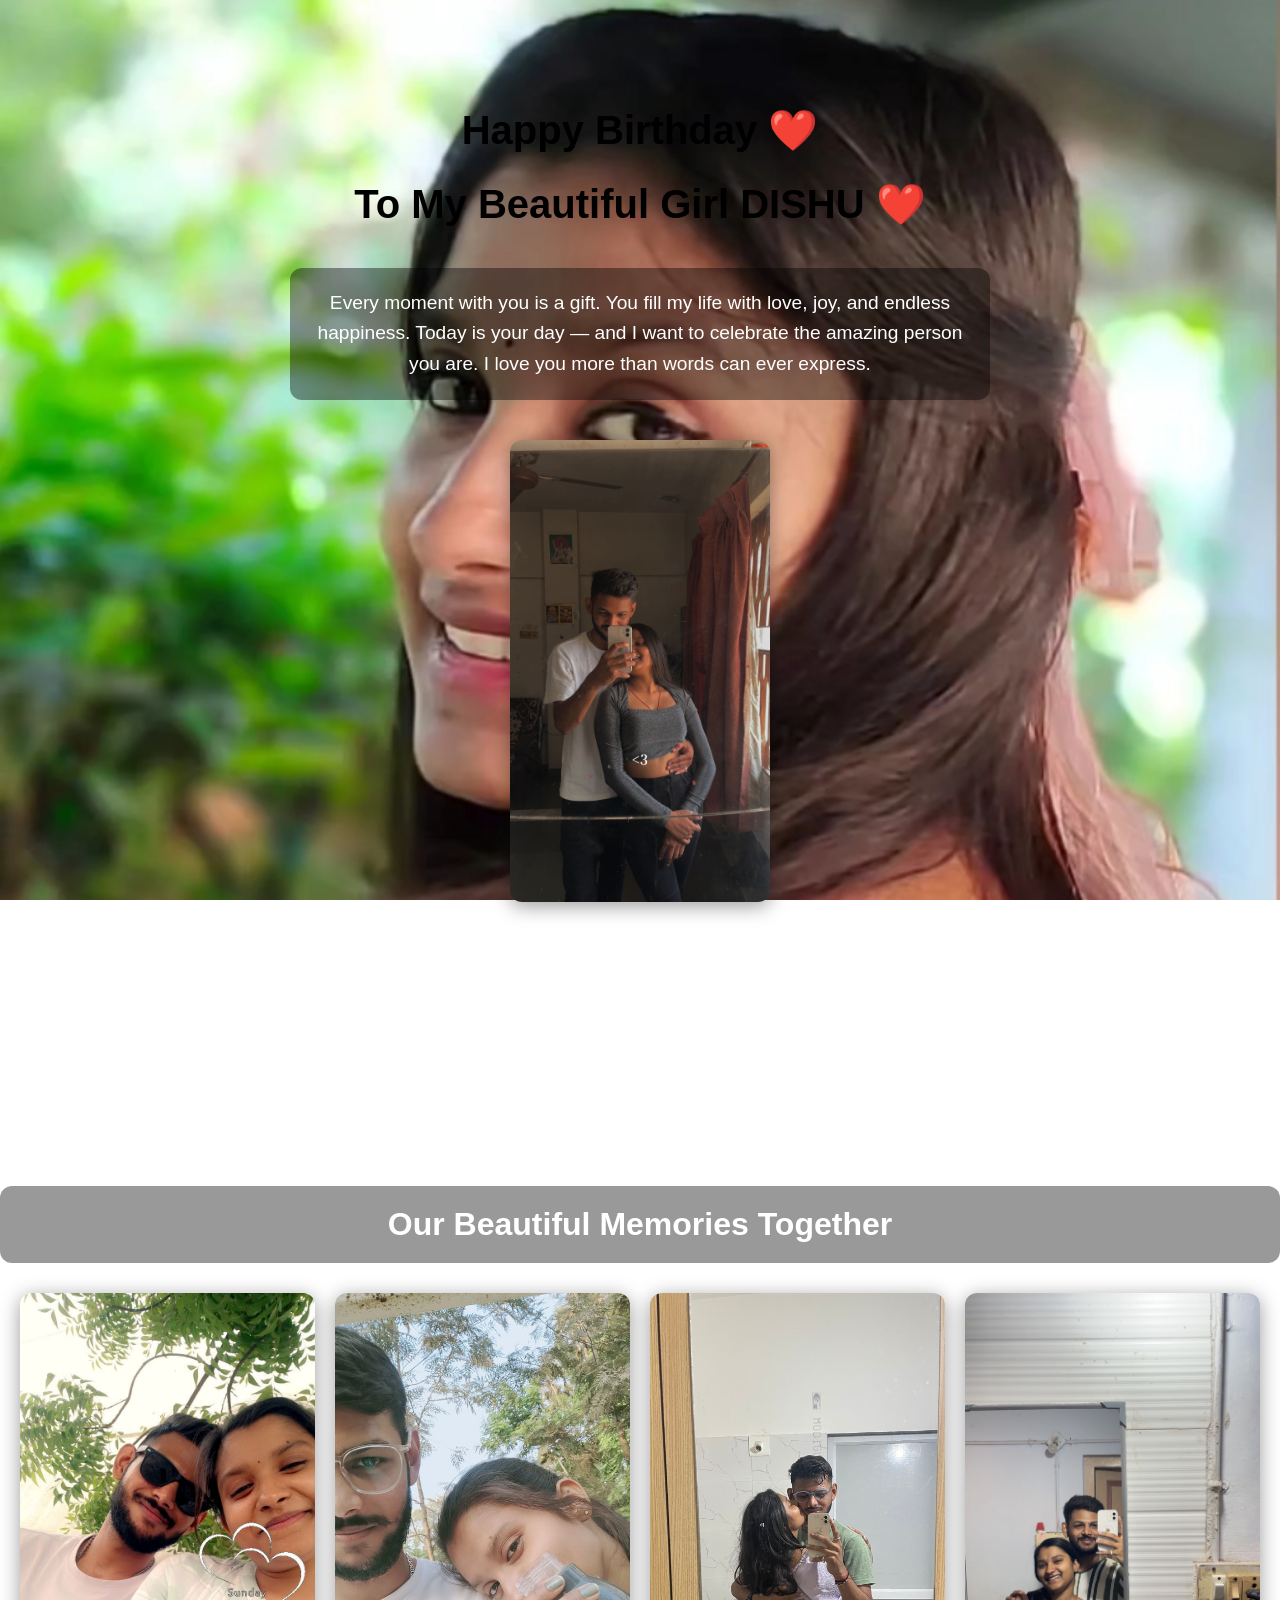
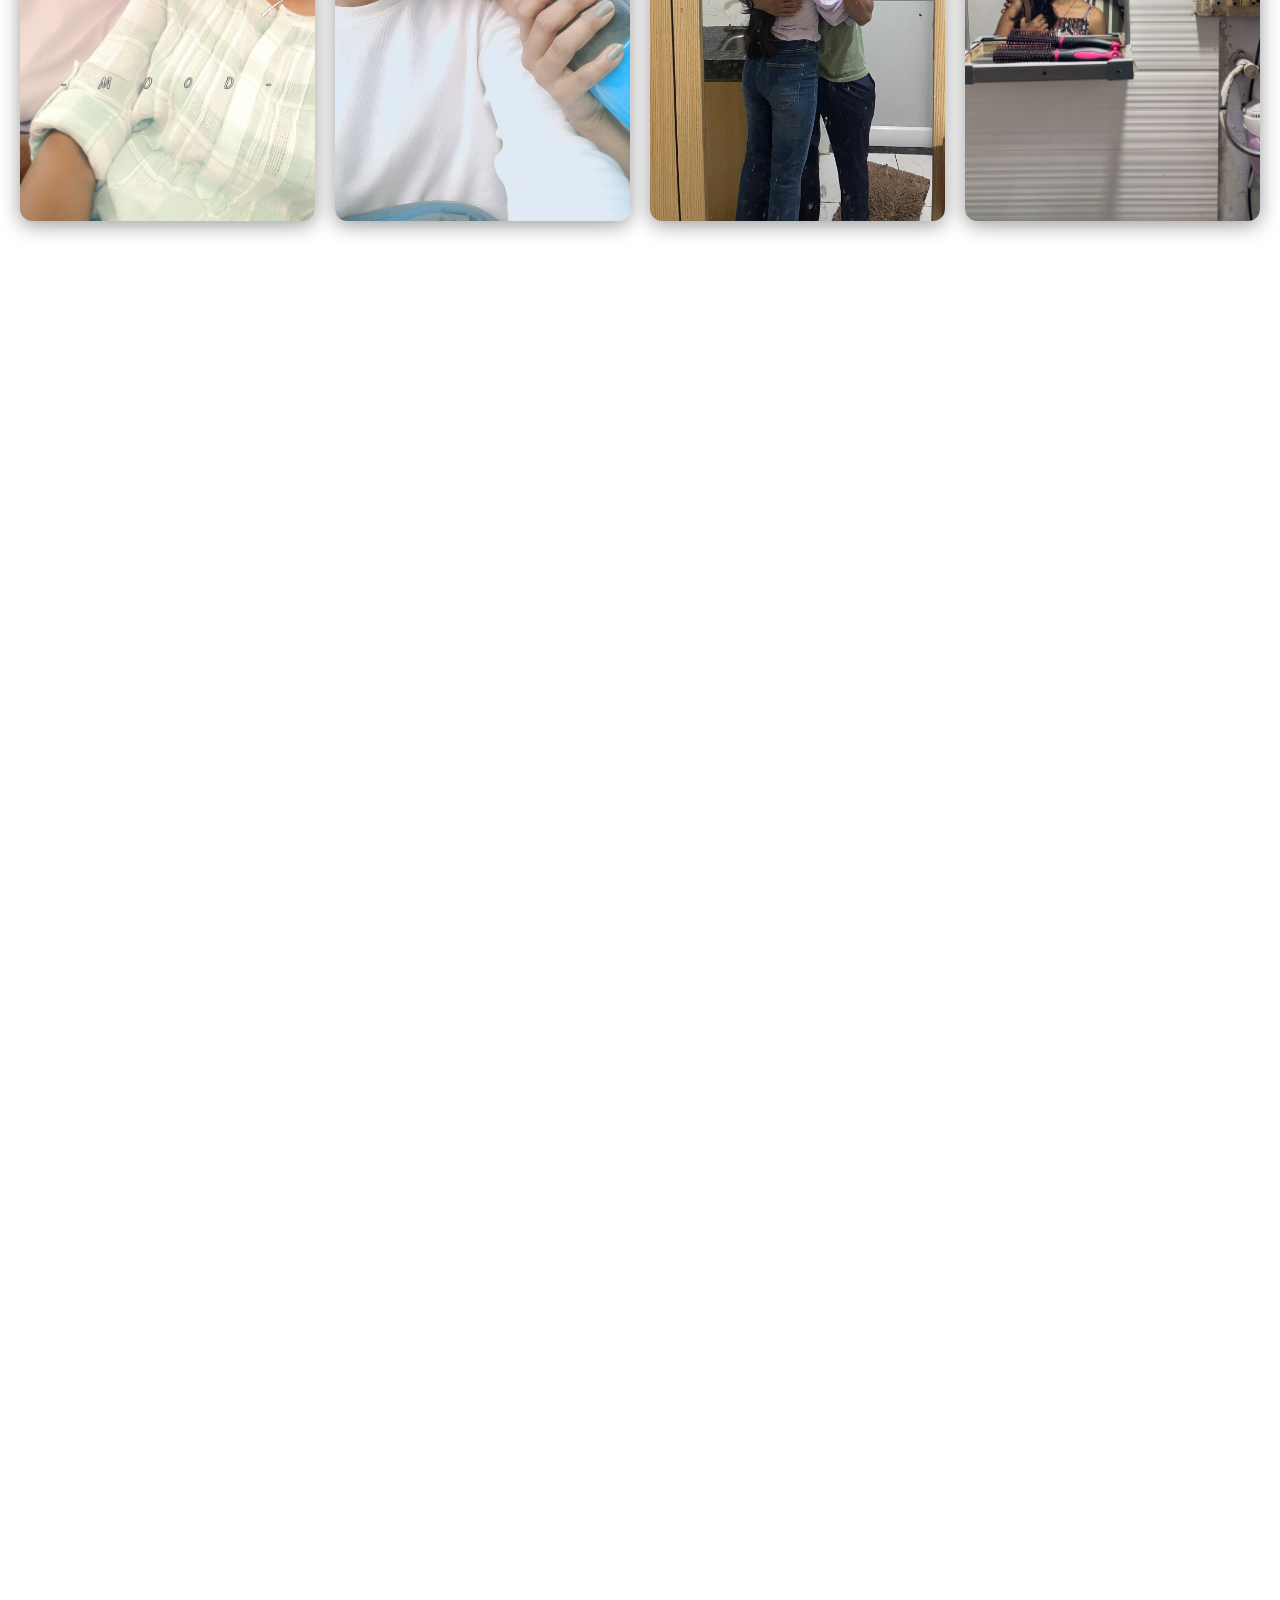
<file: index.html>
<!DOCTYPE html>
<html lang="en">
<head>
<meta charset="UTF-8">
<meta name="viewport" content="width=device-width, initial-scale=1.0">
<title>Happy Birthday My Love</title>

<link rel="stylesheet" href="style.css">

</head>

<body>   


<div class="bg-slideshow">
    <img src="bg1.jpg">
    <img src="bg2.jpg">
    <img src="bg3.jpg">
    <img src="bg4.jpg">
</div>

<div class="bg-text" id="bg2-text">
    You are the most beautiful part of my life ❤️
</div>

<div class="bg-text" id="bg3-text">
 Every moment with you feels like magic ✨
</div>
<div class="bg-text" id="bg4-text">Will You Marry Me Disha ❤️</div>

<div class="content" id="main-content">
    <h1>Happy Birthday ❤️</h1>
    <h1>To My Beautiful Girl DISHU ❤️</h1>

    <div class="message">
        Every moment with you is a gift. You fill my life with love, joy, and endless happiness. Today is your day — and I want to celebrate the amazing person you are. I love you more than words can ever express.
    </div>

    <div class="photo">
        <img src="your-photo.jpg" alt="Our Photo">
    </div>
</div>

<div class="gallery-section">
    <h2>Our Beautiful Memories Together</h2>

    <div class="gallery">
        <div class="gallery-item">
            <img src="g1.jpg" alt="">
            <div class="caption">The day we laughed endlessly ❤️</div>
        </div>

        <div class="gallery-item">
            <img src="g2.jpg" alt="">
            <div class="caption">Your smile makes everything brighter ✨</div>
        </div>

        <div class="gallery-item">
            <img src="g31.jpg">
            <div class="caption">One of my favorite moments with you 💕</div>
        </div>

        <div class="gallery-item">
            <img src="g4.jpg">
            <div class="caption">Forever my happy place ❤️</div>
        </div>
    </div>
</div>

<div class="hearts-container"></div>


<script src="script.js"></script>
</body>
</html>
</file>
<file: style.css>
body {
    margin: 0;
    font-family: "Segoe UI", sans-serif;
    color: white;
    height: 500vh;
}

/* Background slideshow */
.bg-slideshow {
    position: fixed;
    top: 0;
    left: 0;
    width: 100%;
    height: 100%;
    z-index: 0;
    overflow: hidden;
}

.bg-slideshow img {
    position: absolute;
    width: 100%;
    height: 100%;
    object-fit: cover;
    opacity: 0;
    transition: opacity 1.5s ease-in-out;
}

/* Text on background */
.bg-text {
    position: fixed;
    top: 50%;
    left: 50%;
    transform: translate(-50%, -50%);
    color: red;
    font-size: 2rem;
    font-weight: bold;
    text-shadow: 0 4px 20px rgba(0,0,0,0.7);
    opacity: 0;
    transition: opacity 1.2s ease-in-out;
    z-index: 4;
    text-align: center;
    padding: 20px;
    max-width: 90vw;
}

/* Main content */
.content {
    position: relative;
    padding: 80px 20px;
    max-width: 700px;
    margin: auto;
    text-align: center;
    z-index: 2;
}

h1 {
    font-size: 2.5rem;
    color: black;
    margin-bottom: 10px;
}

.message {
    background: rgba(0,0,0,0.4);
    padding: 20px;
    border-radius: 12px;
    font-size: 1.2rem;
    color: white;
    line-height: 1.6;
    margin-top: 40px;
}

.photo img {
    width: 260px;
    border-radius: 12px;
    margin-top: 40px;
    box-shadow: 0 4px 20px rgba(0,0,0,0.4);
}

/* Gallery section */
.gallery-section {
    margin-top: 200px;
    text-align: center;
    color: white;
    z-index: 3;
    position: relative;
}

.gallery-section h2 {
    background: rgba(0,0,0,0.4);
    padding: 20px;
    border-radius: 12px;
    font-size: 2rem;
    color: white;
    margin-bottom: 30px;
}

.gallery {
    display: grid;
    grid-template-columns: repeat(auto-fit, minmax(220px, 1fr));
    gap: 20px;
    padding: 0 20px;
    margin-bottom: 80px;
}

.gallery-item {
    position: relative;
    overflow: hidden;
    border-radius: 12px;
    box-shadow: 0 4px 20px rgba(0,0,0,0.4);
}

.gallery-item img {
    width: 100%;
    height: 100%;
    object-fit: cover;
    transition: transform 0.6s ease;
}

.gallery-item:hover img {
    transform: scale(1.1);
}

.caption {
    position: absolute;
    bottom: 0;
    width: 100%;
    padding: 15px;
    background: rgba(0,0,0,0.6);
    color: white;
    font-size: 1rem;
    opacity: 0;
    transform: translateY(20px);
    transition: all 0.4s ease;
}

.gallery-item:hover .caption {
    opacity: 1;
    transform: translateY(0);
}

/* Floating hearts */
.hearts-container {
    position: fixed;
    top: 0;
    left: 0;
    width: 100%;
    height: 100%;
    pointer-events: none;
    overflow: hidden;
    z-index: 5;
}

.heart {
    position: absolute;
    bottom: -20px;
    color: rgba(255, 0, 80, 0.8);
    font-size: 20px;
    animation: floatUp 6s linear infinite;
    opacity: 0;
}

@keyframes floatUp {
    0% { transform: translateY(0) scale(0.8); opacity: 0; }
    20% { opacity: 1; }
    100% { transform: translateY(-120vh) scale(1.4); opacity: 0; }
}

/* ----------------------------- */
/* RESPONSIVE BREAKPOINTS BELOW */
/* ----------------------------- */

/* Tablets */
@media (max-width: 900px) {
    h1 {
        font-size: 2rem;
    }

    .bg-text {
        font-size: 1.6rem;
        padding: 15px;
    }

    .photo img {
        width: 220px;
    }

    .gallery-section h2 {
        font-size: 1.8rem;
    }
}

/* Mobile */
@media (max-width: 600px) {
    h1 {
        font-size: 1.7rem;
    }

    .bg-text {
        font-size: 1.3rem;
        max-width: 85vw;
    }

    .message {
        font-size: 1rem;
        padding: 15px;
    }

    .photo img {
        width: 180px;
    }

    .gallery {
        grid-template-columns: 1fr;
    }

    .gallery-section h2 {
        font-size: 1.5rem;
    }
}
</file>
